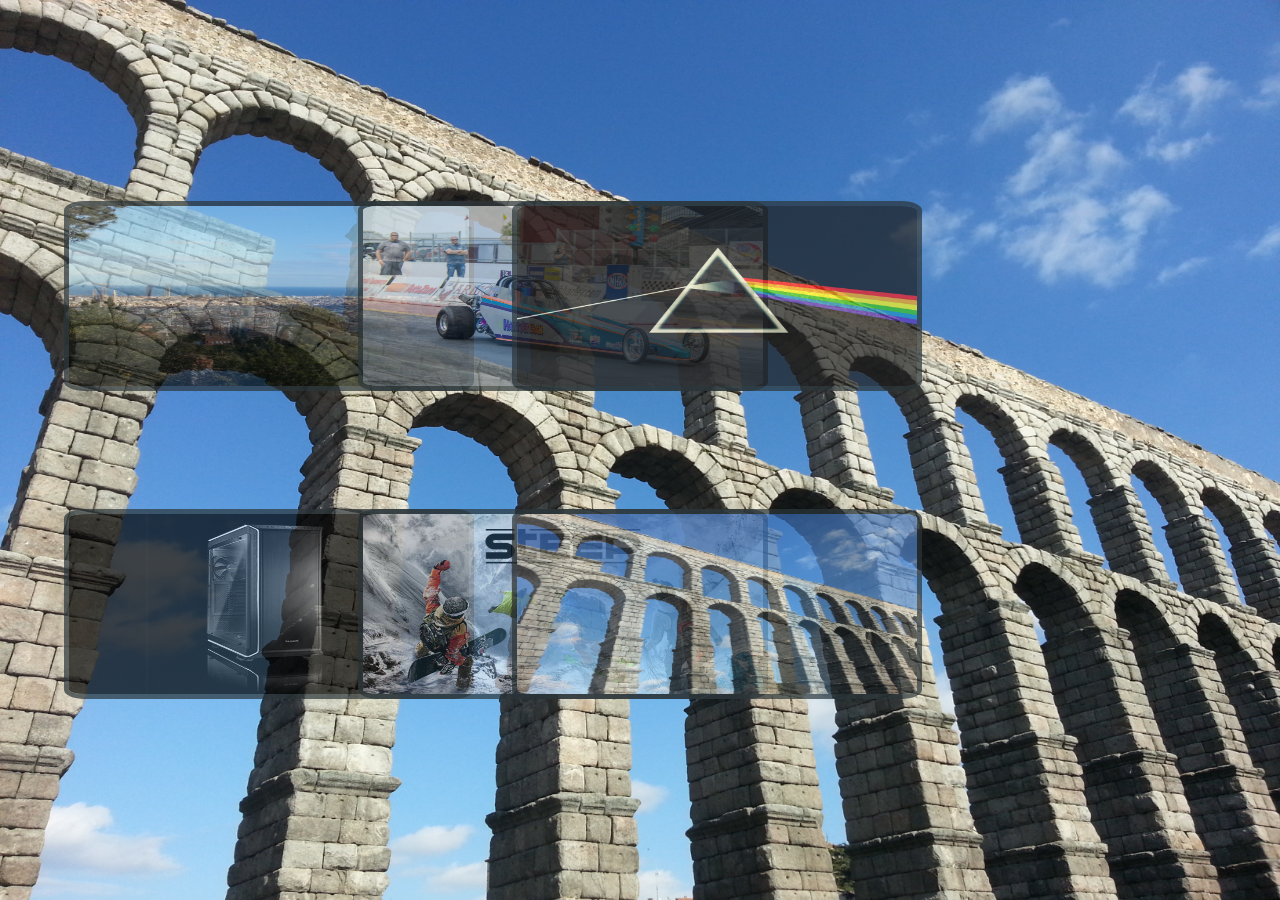
<file: code1.html>
<!DOCTYPE HTML>
<html>
<head>
      <link href='style.css' type='text/css' rel='stylesheet'/>
  <title> Select What Code You Want to See </title>
  <div class="container">
      <script src="https://ajax.googleapis.com/ajax/libs/jquery/3.2.1/jquery.min.js"></script>
</head>

<img src="Photos/RomanAquaduct.jpg" alt="background" id="RomanAquaduct">

<img src="Photos/Barcelona.jpg" alt="Photos from my spain trip" id="barcelona" title="Photo Page Code">

<img src="Photos/darkbasepro900.jpg" alt="Computer Setup" id="darkbasepro900" title="PC Page Code">

<img src="Photos/steep-ncsa-og-image.jpg" alt="Games I play" id="steep" title="Video Game Page Code">

<img src="Photos/dragracing.jpg" alt="Drag Racing" id="dragracing" title="Drag Racing Page Code">

<img src="Photos/darkside.jpg" alt="Music I like" id="darkside" title="Music Page Code">

<a href="https://csp-nuames-jsimonsen.github.io/wd-6/Dillan_Hart/codecode">
  <img src="Photos/RomanAquaduct.jpg" alt="The Code" id="html" title="Home page code">
</a>


<body style="text-align:center;">



</div>
</html>

<footer>

</Footer>
</file>
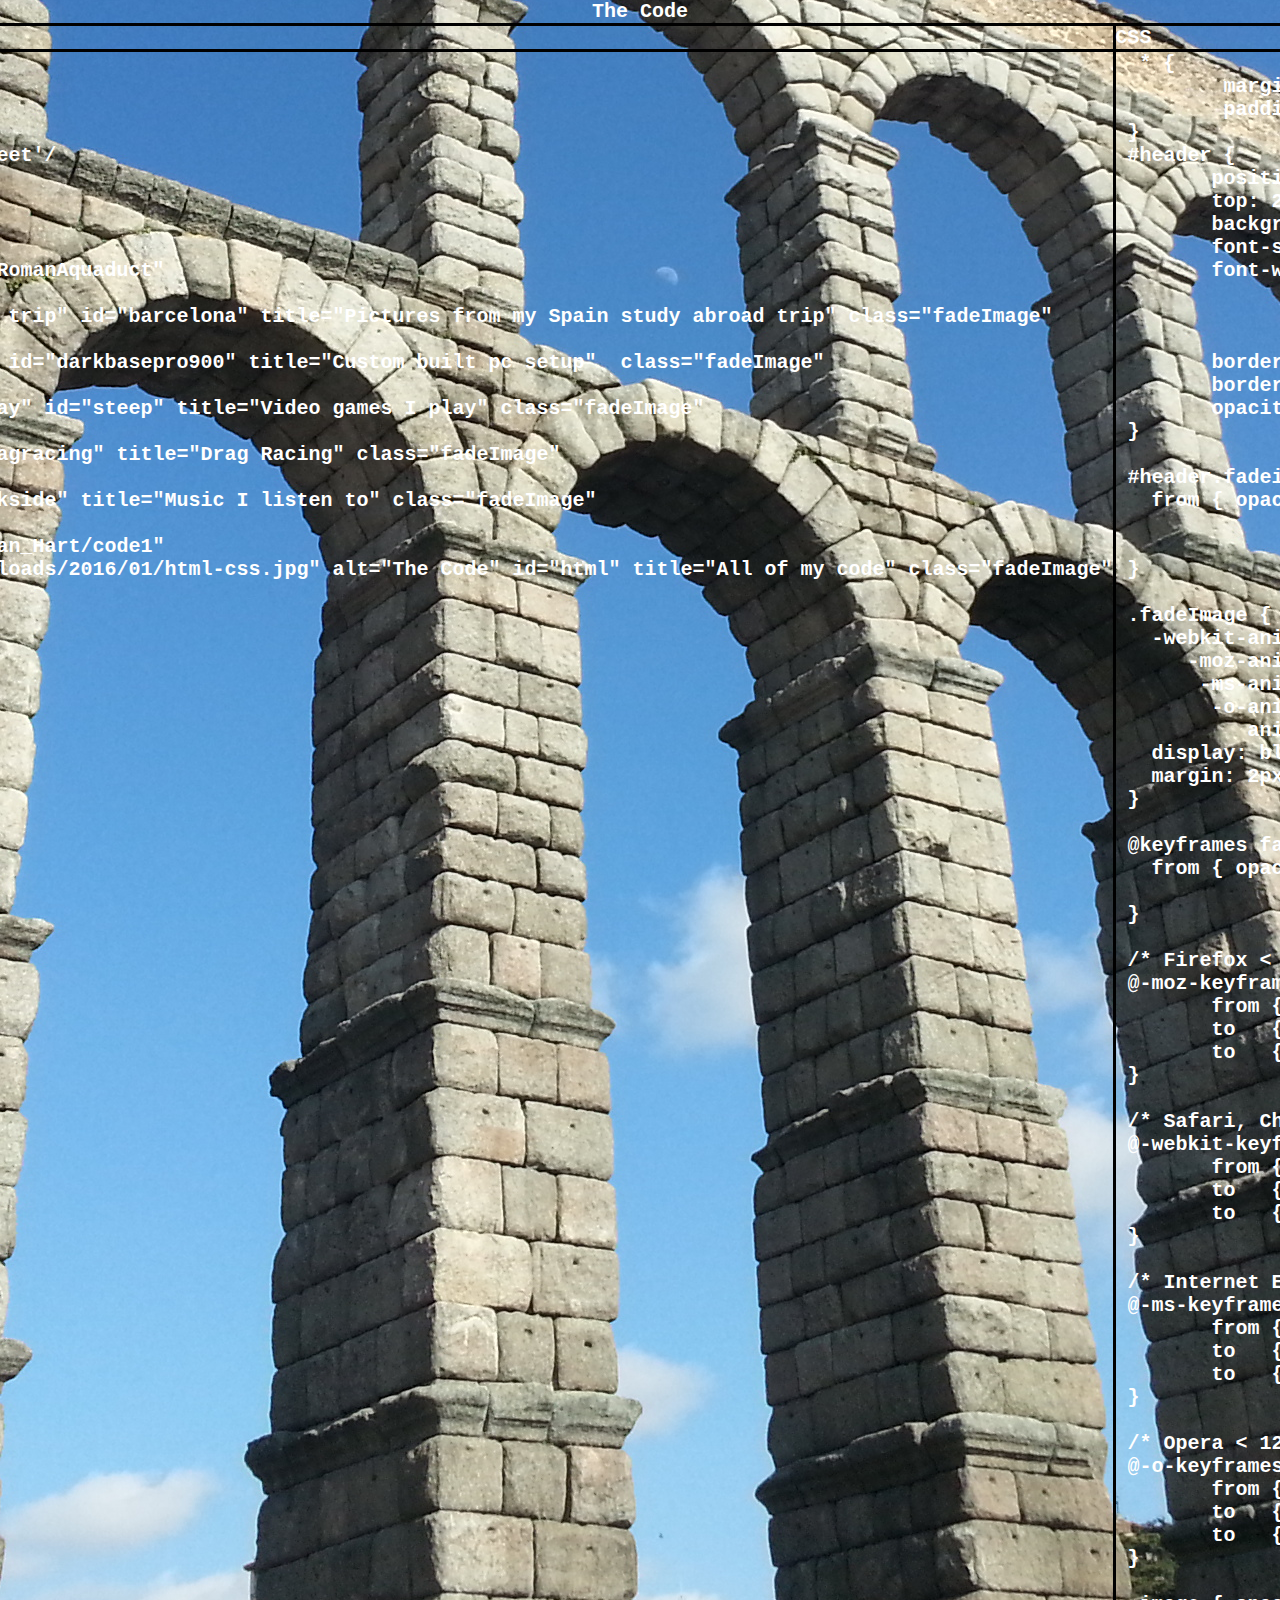
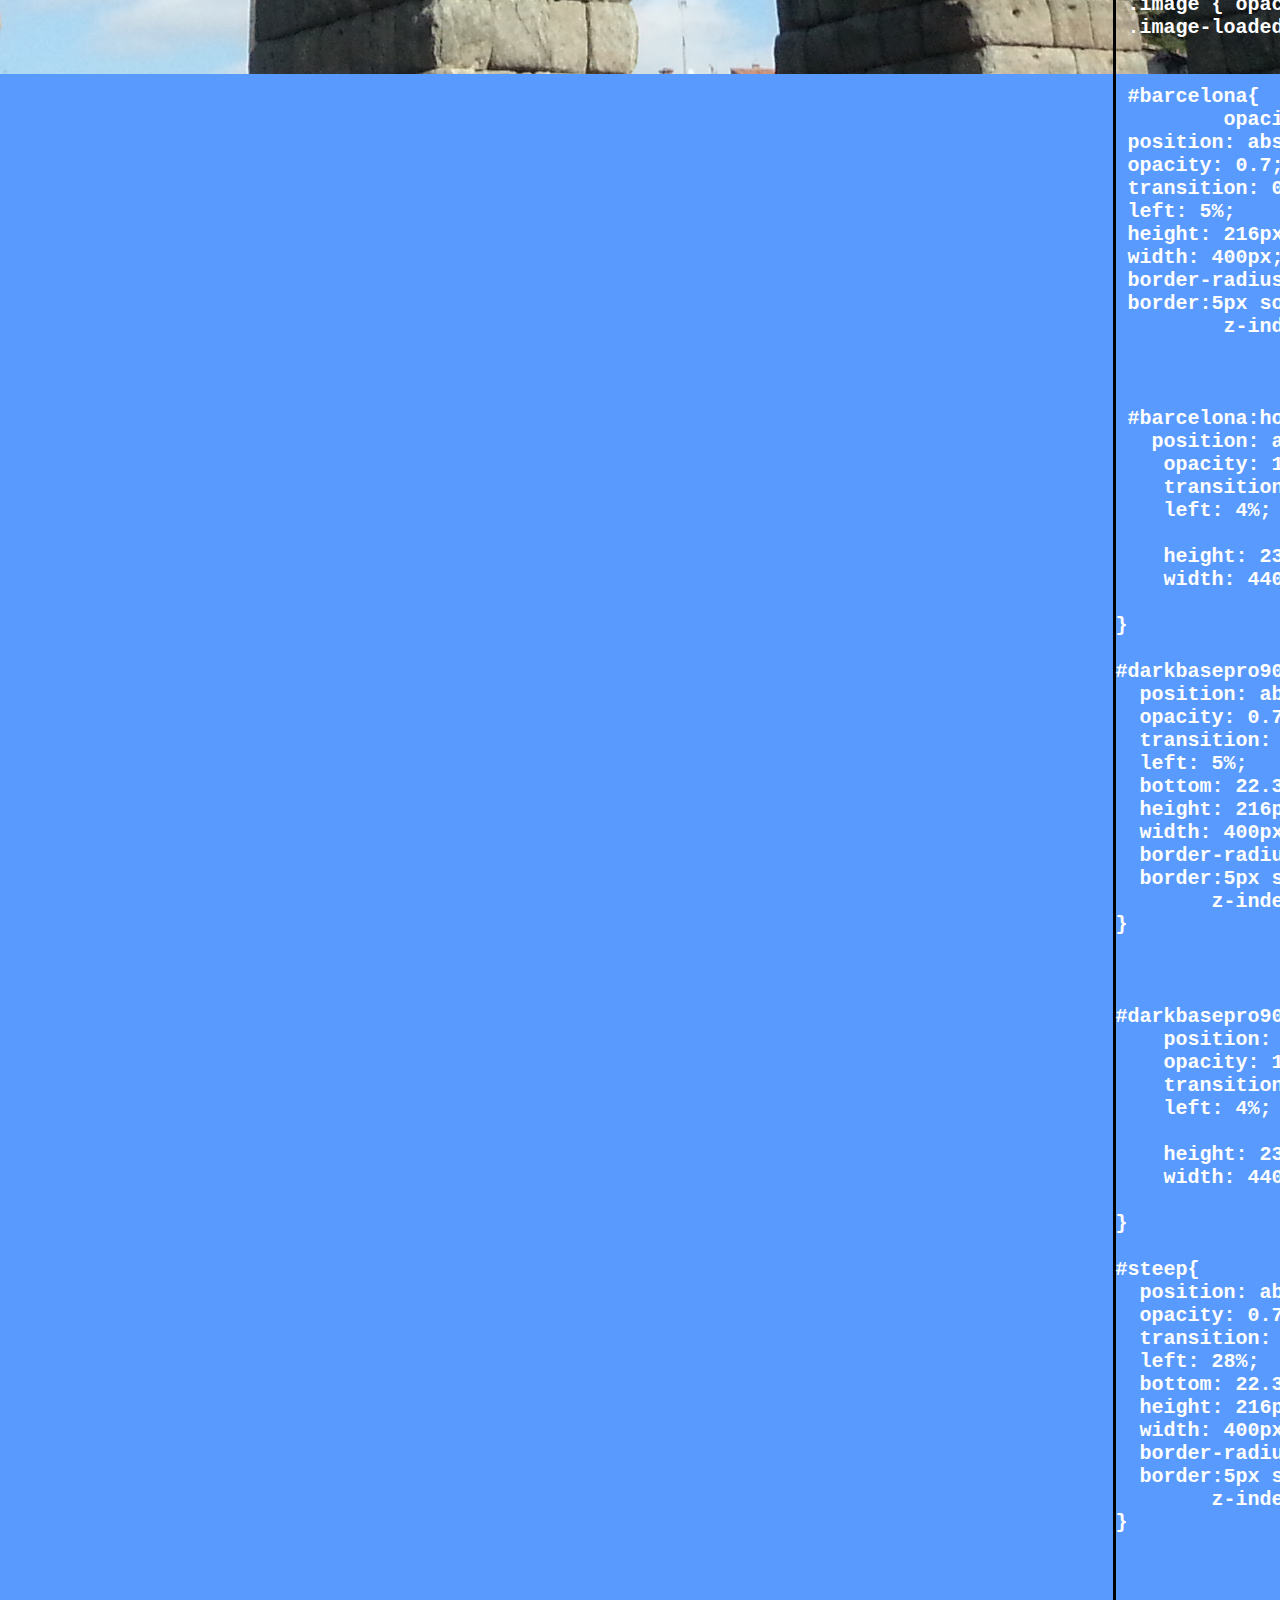
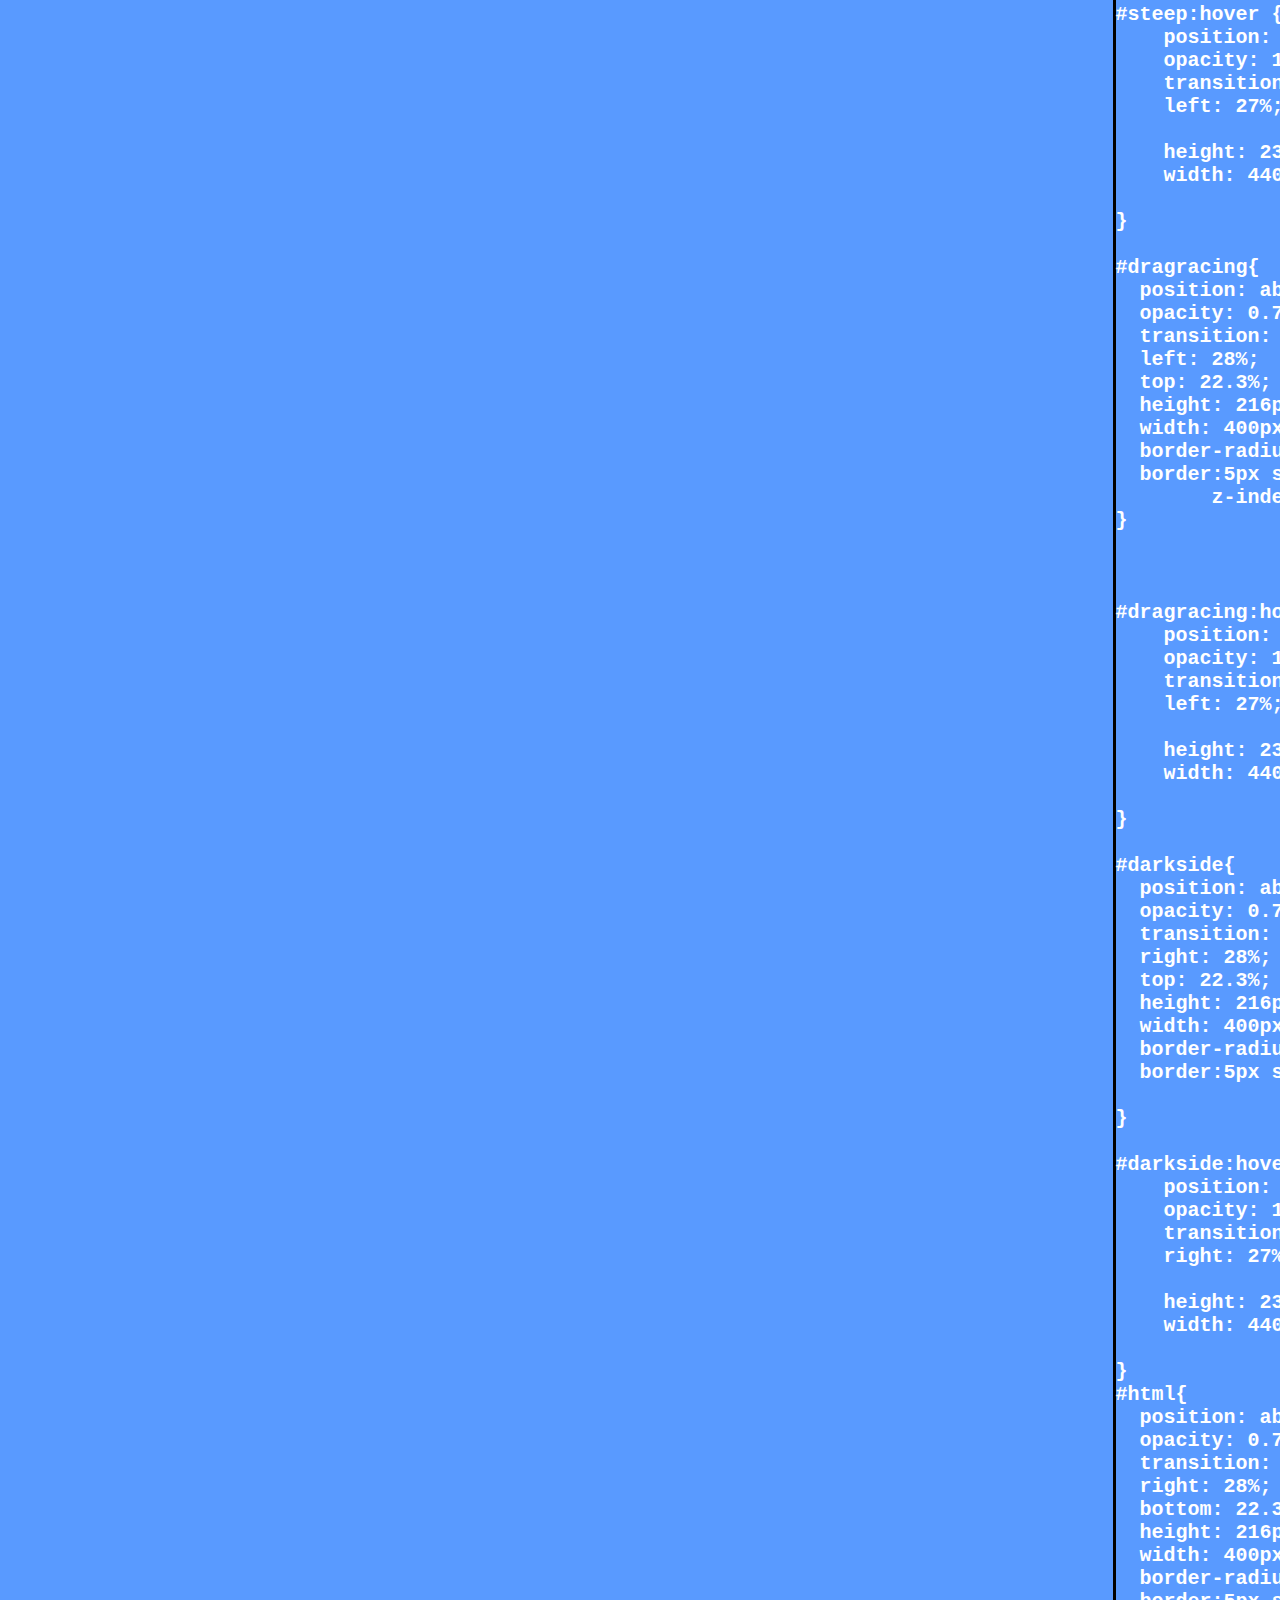
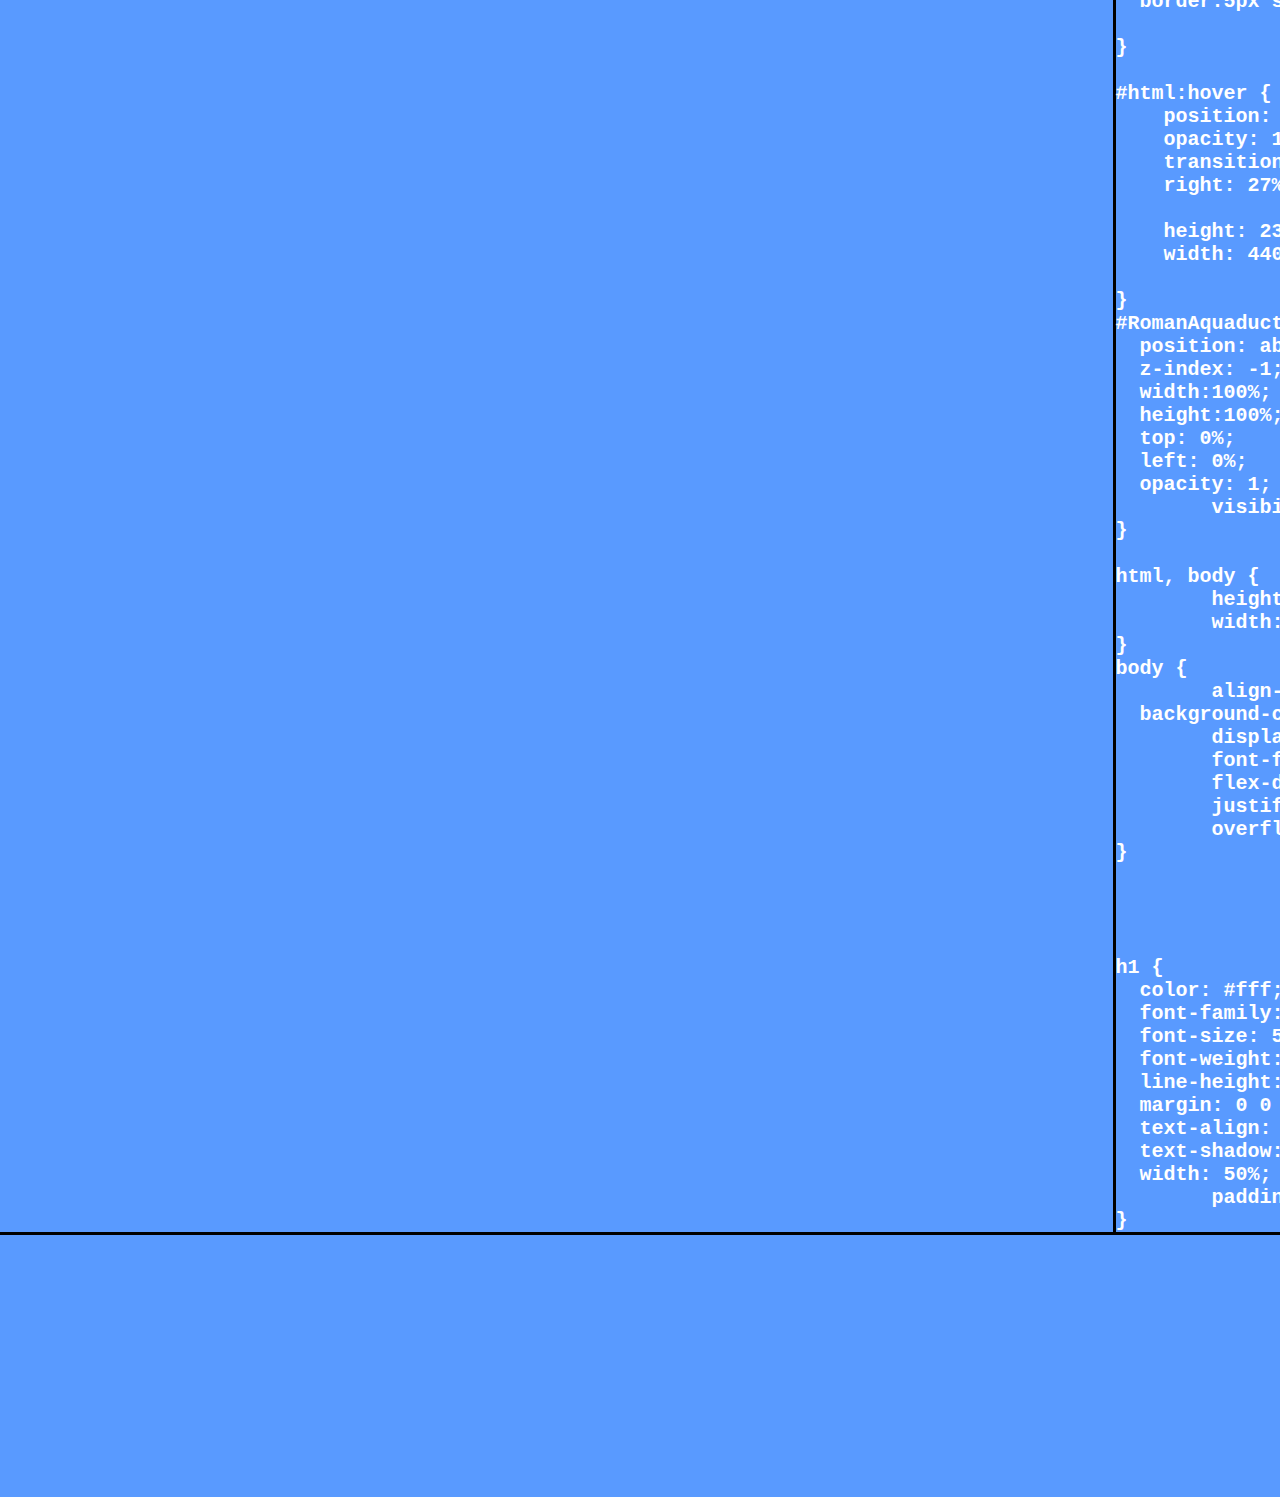
<file: codecode.html>
<!DOCTYPE HTML>
<html>
<head>
      <link href='codecode.css' type='text/css' rel='stylesheet'/>
  <title> Code for the home page </title>
  <div class="container">
</head>

<TABLE>
<CAPTION>The Code</CAPTION>

<TR>
<TD> HTML </TD>
<TD> CSS </TD>
</TR>

<TR>

<TD valign="top"> <pre>!DOCTYPE HTML

html>
head>
      link href='style.css' type='text/css' rel='stylesheet'/
  title> All things Dillan /title
  div class="container"
/head

img src="Photos/RomanAquaduct.jpg" alt="background" id="RomanAquaduct"

img src="Photos/Barcelona.jpg" alt="Photos from my spain trip" id="barcelona" title="Pictures from my Spain study abroad trip" class="fadeImage"

img src="Photos/darkbasepro900.jpg" alt="Computer Setup" id="darkbasepro900" title="Custom built pc setup"  class="fadeImage"

img src="Photos/steep-ncsa-og-image.jpg" alt="Games I play" id="steep" title="Video games I play" class="fadeImage"

img src="Photos/dragracing.jpg" alt="Drag Racing" id="dragracing" title="Drag Racing" class="fadeImage"

img src="Photos/darkside.jpg" alt="Music I like" id="darkside" title="Music I listen to" class="fadeImage"

a href="https://csp-nuames-jsimonsen.github.io/wd-6/Dillan_Hart/code1"
  img src="http://www.effectiveui.com/blog/wp-content/uploads/2016/01/html-css.jpg" alt="The Code" id="html" title="All of my code" class="fadeImage"
/a>

body style="text-align:center;"



/div
/html
</pre>
</TD>
<TD> <pre>  * {
	 margin: 0;
	 padding: 0;
 }
 #header {
 	position: absolute;
 	top: 2%;
 	background-color: rgb(113,117,127);
 	font-size: 40px;
 	font-weight: bold;
 		font-family: 'Raleway', sans-serif;
 		left: 35%;
 		right: 35%;
 	border-radius: 5%;
 	border:5px solid rgb(43,53,57);
 	opacity: 0.9;
 }

 #header.fadein {
   from { opacity: 0; }
 		to   { opacity: 1}
 		to   { opacity: 0.7}
 }

 .fadeImage {
   -webkit-animation: fadein 2s; /* Safari, Chrome and Opera > 12.1 */
      -moz-animation: fadein 2s; /* Firefox < 16 */
       -ms-animation: fadein 2s; /* Internet Explorer */
        -o-animation: fadein 2s; /* Opera < 12.1 */
           animation: fadein 2s;
   display: block;
   margin: 2px auto;
 }

 @keyframes fadein {
   from { opacity: 0; }
 		to   { opacity: 1}
 }

 /* Firefox < 16 */
 @-moz-keyframes fadein {
 	from { opacity: 0; }
 	to   { opacity: 1}
 	to   { opacity: 0.7}
 }

 /* Safari, Chrome and Opera > 12.1 */
 @-webkit-keyframes fadein {
 	from { opacity: 0; }
 	to   { opacity: 1}
 	to   { opacity: 0.7}
 }

 /* Internet Explorer */
 @-ms-keyframes fadein {
 	from { opacity: 0; }
 	to   { opacity: 1}
 	to   { opacity: 0.7}
 }

 /* Opera < 12.1 */
 @-o-keyframes fadein {
 	from { opacity: 0; }
 	to   { opacity: 1}
 	to   { opacity: 0.7}
 }

 .image { opacity: 0; transition: opacity 0.3s; }
 .image-loaded { opacity: 1; }


 #barcelona{
	 opacity: 0; transition: opacity 2s;
 position: absolute;
 opacity: 0.7;
 transition: 0.1s;
 left: 5%;
 height: 216px;
 width: 400px;
 border-radius: 5%;
 border:5px solid rgb(43,53,57);
	 z-index: 46;



 #barcelona:hover {
   position: absolute;
    opacity: 1;
    transition: 0.1s;
    left: 4%;
		top: 21.5%;
    height: 232.2px;
    width: 440px;
		z-index: 100;
}

#darkbasepro900{
  position: absolute;
  opacity: 0.7;
  transition: 0.1s;
  left: 5%;
  bottom: 22.3%;
  height: 216px;
  width: 400px;
  border-radius: 5%;
  border:5px solid rgb(43,53,57);
	z-index: 47;
}



#darkbasepro900:hover {
    position: absolute;
    opacity: 1;
    transition: 0.1s;
    left: 4%;
		bottom: 21.5%;
    height: 232.2px;
    width: 440px;
		z-index: 100;
}

#steep{
  position: absolute;
  opacity: 0.7;
  transition: 0.1s;
  left: 28%;
  bottom: 22.3%;
  height: 216px;
  width: 400px;
  border-radius: 5%;
  border:5px solid rgb(43,53,57);
	z-index: 48;
}



#steep:hover {
    position: absolute;
    opacity: 1;
    transition: 0.1s;
    left: 27%;
		bottom: 21.5%;
    height: 232.2px;
    width: 440px;
		z-index: 100;
}

#dragracing{
  position: absolute;
  opacity: 0.7;
  transition: 0.1s;
  left: 28%;
  top: 22.3%;
  height: 216px;
  width: 400px;
  border-radius: 5%;
  border:5px solid rgb(43,53,57);
	z-index: 49;
}



#dragracing:hover {
    position: absolute;
    opacity: 1;
    transition: 0.1s;
    left: 27%;
		top: 21.5%;
    height: 232.2px;
    width: 440px;
		z-index: 100;
}

#darkside{
  position: absolute;
  opacity: 0.7;
  transition: 0.1s;
  right: 28%;
  top: 22.3%;
  height: 216px;
  width: 400px;
  border-radius: 5%;
  border:5px solid rgb(43,53,57);
			z-index: 50;
}

#darkside:hover {
    position: absolute;
    opacity: 1;
    transition: 0.1s;
    right: 27%;
		top: 21.5%;
    height: 232.2px;
    width: 440px;
		z-index: 100;
}
#html{
  position: absolute;
  opacity: 0.7;
  transition: 0.1s;
  right: 28%;
  bottom: 22.3%;
  height: 216px;
  width: 400px;
  border-radius: 5%;
  border:5px solid rgb(43,53,57);
			z-index: 50;
}

#html:hover {
    position: absolute;
    opacity: 1;
    transition: 0.1s;
    right: 27%;
		bottom: 21.5%;
    height: 232.2px;
    width: 440px;
		z-index: 100;
}
#RomanAquaduct{
  position: absolute;
  z-index: -1;
  width:100%;
  height:100%;
  top: 0%;
  left: 0%;
  opacity: 1;
	visibility: visible;
}

html, body {
	height: 100%;
	width: 100%;
}
body {
	align-items: center;
  background-color: rgba(0,100,255,0.65);
	display: flex;
	font-family: 'Raleway', sans-serif;
	flex-direction: column;
	justify-content: center;
	overflow: hidden;
}




h1 {
  color: #fff;
  font-family: 'LucidaConsole', monospace;
  font-size: 52px;
  font-weight: 900;
  line-height: 46px;
  margin: 0 0 60px 0;
  text-align: center;
  text-shadow: 0px 2px 4px rgba(34,62,66,.75);
  width: 50%;
	padding-top: 35%;
}</pre>
</TD>
</TR>
</TABLE>

<footer>

</Footer>
</file>
<file: style.css>
* {
	margin: 0;
	padding: 0;
}

#barcelona{
	position: absolute;
  opacity: 0.7;
  transition: 0.1s;
  left: 5%;
  top: 22.3%;
  height: 20%;
  width: 400px;
  border-radius: 5%;
  border:5px solid rgb(43,53,57);
	z-index: 47;
}

#barcelona:hover {
    position: absolute;
    opacity: 1;
    transition: 0.1s;
    left: 4%;
		bottom: 21.5%;
    height: 21.5%;
    width: 440px;
		z-index: 100;
}

#darkbasepro900{
  position: absolute;
  opacity: 0.7;
  transition: 0.1s;
  left: 5%;
  bottom: 22.3%;
  height: 20%;
  width: 400px;
  border-radius: 5%;
  border:5px solid rgb(43,53,57);
	z-index: 47;
}



#darkbasepro900:hover {
    position: absolute;
    opacity: 1;
    transition: 0.1s;
    left: 4%;
		bottom: 21.5%;
    height: 21.5%;
    width: 440px;
		z-index: 100;
}

#steep{
  position: absolute;
  opacity: 0.7;
  transition: 0.1s;
  left: 28%;
  bottom: 22.3%;
  height: 20%;
  width: 400px;
  border-radius: 5%;
  border:5px solid rgb(43,53,57);
	z-index: 48;
}



#steep:hover {
    position: absolute;
    opacity: 1;
    transition: 0.1s;
    left: 27%;
		bottom: 21.5%;
    height: 21.5%;
    width: 440px;
		z-index: 100;
}

#dragracing{
  position: absolute;
  opacity: 0.7;
  transition: 0.1s;
  left: 28%;
  top: 22.3%;
  height: 20%;
  width: 400px;
  border-radius: 5%;
  border:5px solid rgb(43,53,57);
	z-index: 49;
}



#dragracing:hover {
    position: absolute;
    opacity: 1;
    transition: 0.1s;
    left: 27%;
		top: 21.5%;
    height: 21.5%;
    width: 440px;
		z-index: 100;
}

#darkside{
  position: absolute;
  opacity: 0.7;
  transition: 0.1s;
  right: 28%;
  top: 22.3%;
  height: 20%;
  width: 400px;
  border-radius: 5%;
  border:5px solid rgb(43,53,57);
			z-index: 50;
}

#darkside:hover {
    position: absolute;
    opacity: 1;
    transition: 0.1s;
    right: 27%;
		top: 21.5%;
    height: 21.5%;
    width: 440px;
		z-index: 100;
}
#html{
  position: absolute;
  opacity: 0.7;
  transition: 0.1s;
  right: 28%;
  bottom: 22.3%;
  height: 20%;
  width: 400px;
  border-radius: 5%;
  border:5px solid rgb(43,53,57);
			z-index: 50;
}

#html:hover {
    position: absolute;
    opacity: 1;
    transition: 0.1s;
    right: 27%;
		bottom: 21.5%;
    height: 21.5%;
    width: 440px;
		z-index: 100;
}

#tony{
	opacity: 0; transition: opacity 2s;
  position: absolute;
  opacity: 0.7;
  transition: 0.1s;
  right: 5%;
  bottom: 22.3%;
  height: 20%;
  width: 400px;
  border-radius: 5%;
  border:5px solid rgb(43,53,57);
	z-index: 46;
}



#tony:hover {
    position: absolute;
    opacity: 1;
    transition: 0.1s;
    right: 4%;
		bottom: 21.5%;
    height: 21.5%;
    width: 440px;
		z-index: 100;
}

#credits{
	opacity: 0; transition: opacity 2s;
  position: absolute;
  opacity: 0.7;
  transition: 0.1s;
  right: 5%;
  top: 22.3%;
  height: 20%;
  width: 400px;
  border-radius: 5%;
  border:5px solid rgb(43,53,57);
	z-index: 46;
}



#credits:hover {
    position: absolute;
    opacity: 1;
    transition: 0.1s;
    right: 4%;
		top: 21.5%;
    height: 21.5%;
    width: 440px;
		z-index: 100;
}

#RomanAquaduct{
  position: absolute;
  z-index: -1;
  width:100%;
  height:100%;
  top: 0%;
  left: 0%;
  opacity: 1;
}


body {
  background-color: rgba(0,100,255,0.65);
	font-family: 'Raleway', sans-serif;
	overflow: scroll;
}




h1 {
  color: #fff;
  font-family: 'LucidaConsole', monospace;
  font-size: 52px;
  font-weight: 900;
  text-align: center;
  text-shadow: 0px 2px 4px rgba(34,62,66,.75);
}

table {
    border-collapse: collapse;
}

table, td, th {
    border: 1px solid black;
}
</file>
<file: codecode.css>
* {
	margin: 0;
	padding: 0;
}

body {
  background-image: url(Photos/RomanAquaduct.jpg);
  background-repeat: no-repeat;
  background-attachment: fixed;
  background-position: center;
	align-items: center;
  background-color: rgba(0,100,255,0.65);
	display: flex;
	font-family: 'Raleway', sans-serif;
	flex-direction: column;
	justify-content: center;

}

h1 {
  color: #fff;
  font-family: 'LucidaConsole', monospace;
  font-size: 52px;
  font-weight: 900;
  line-height: 46px;
  margin: 0 0 60px 0;
  text-align: center;
  text-shadow: 0px 2px 4px rgba(34,62,66,.75);
  width: 50%;
	padding-top: 35%;
}

table {
    border-collapse: collapse;
      text-shadow: 0px 0px 0px 10px rgba(0,0,0,1);
      color: #fff;
      font-family: 'LucidaConsole', monospace;
      font-size: 20px;
      font-weight: 900;
}

table, td, th {
    border: 3px solid black;
}
</file>
